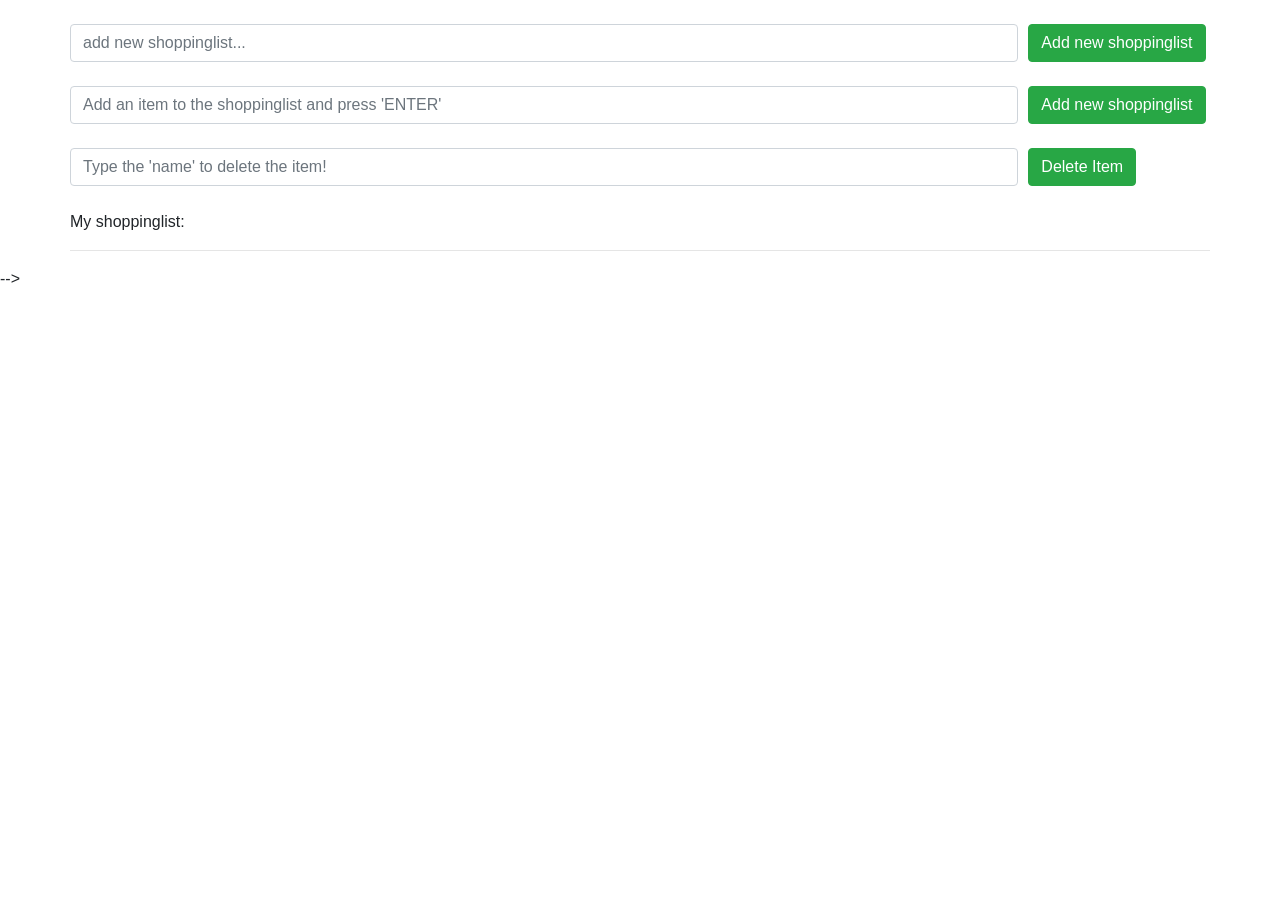
<file: index.html>
<!DOCTYPE html>
<html lang="en">
  <head>
    <meta charset="UTF-8" />
    <meta name="viewport" content="width=device-width, initial-scale=1.0" />
    <meta charset="UTF-8" />
    <meta name="viewport" content="width=device-width, initial-scale=1.0" />
    <link
      href="https://stackpath.bootstrapcdn.com/bootstrap/4.4.1/css/bootstrap.min.css"
      rel="stylesheet"
      integrity="sha384-Vkoo8x4CGsO3+Hhxv8T/Q5PaXtkKtu6ug5TOeNV6gBiFeWPGFN9MuhOf23Q9Ifjh"
      crossorigin="anonymous"
    />
    <link rel="stylesheet" href="style.css" />

    <link rel="manifest" href="manifest.webmanifest" />

    <title>Shoplist</title>
    <!-- <script
      src="https://cdn.onesignal.com/sdks/OneSignalSDK.js"
      async=""
    ></script>
    <script>
      var OneSignal = window.OneSignal || [];
      OneSignal.push(function() {
        OneSignal.init({
          appId: "dc80c2e7-b4d3-4065-8aeb-5562d9aedf91",
          notifyButton: {
            enable: true
          }
        });
      });
    </script> -->
    <script src="script.js" defer></script>
  </head>

  <body>
    <div class="container mt-4">
      <button class="add-button">Add to home screen</button>
      <div class="mt-4" id="showdiv">
        <div class="mt-4">
          <form>
            <div class="form-row">
              <div class="col-md-10">
                <input
                  type="text"
                  id="shoppinglistInput"
                  class="form-control"
                  placeholder="add new shoppinglist..."
                />
              </div>
              <div class="col-md-2">
                <button onclick="addShoplistItem()" class="btn btn-success">
                  Add new shoppinglist
                </button>
              </div>
              <div class="col">
                <button type="button" class="close" aria-label="Close"></button>
              </div>
            </div>
          </form>
        </div>
      </div>
    </div>
    <div class="container mt-4">
      <form>
        <div class="form-row">
          <div class="col-md-10">
            <input
              type="text"
              id="addListItem"
              class="form-control addItem"
              placeholder="Add an item to the shoppinglist and press 'ENTER' "
              onclick="addItem()"
            />
          </div>
          <div class="col-md-2">
            <button onclick="addItem()" class="btn btn-success">
              Add new shoppinglist
            </button>
          </div>
        </div>
      </form>
    </div>
    <div class="container mt-4">
      <form>
        <div class="form-row">
          <div class="col-md-10">
            <input
              type="text"
              id="delete"
              class="form-control addItem"
              placeholder="Type the 'name' to delete the item!  "
            />
          </div>
          <div class="col-md-2">
            <button onclick="deleteItem()" class="btn btn-success">
              Delete Item
            </button>
          </div>
        </div>
      </form>
    </div>
    <div class="container mt-4">
      My shoppinglist:
      <div id="shoplist-items"></div>

      <hr />
      <div id="todo-items"></div>
    </div>

    <script
      src="https://code.jquery.com/jquery-3.4.1.min.js"
      integrity="sha256-CSXorXvZcTkaix6Yvo6HppcZGetbYMGWSFlBw8HfCJo="
      crossorigin="anonymous"
    ></script>
    <script
      src="https://stackpath.bootstrapcdn.com/bootstrap/4.4.1/js/bootstrap.bundle.min.js"
      integrity="sha384-6khuMg9gaYr5AxOqhkVIODVIvm9ynTT5J4V1cfthmT+emCG6yVmEZsRHdxlotUnm"
      crossorigin="anonymous"
    ></script>
    <script src="shop-store.js"></script>

    <!-- <script src="js/progressive-ui-kitt/progressive-ui-kitt.js"></script>
    <script>
      ProgressiveKITT.setStylesheet("js/progressive-ui-kitt/themes/flat.css");
      ProgressiveKITT.render();
    </script> -->
    -->
  </body>
</html>
</file>
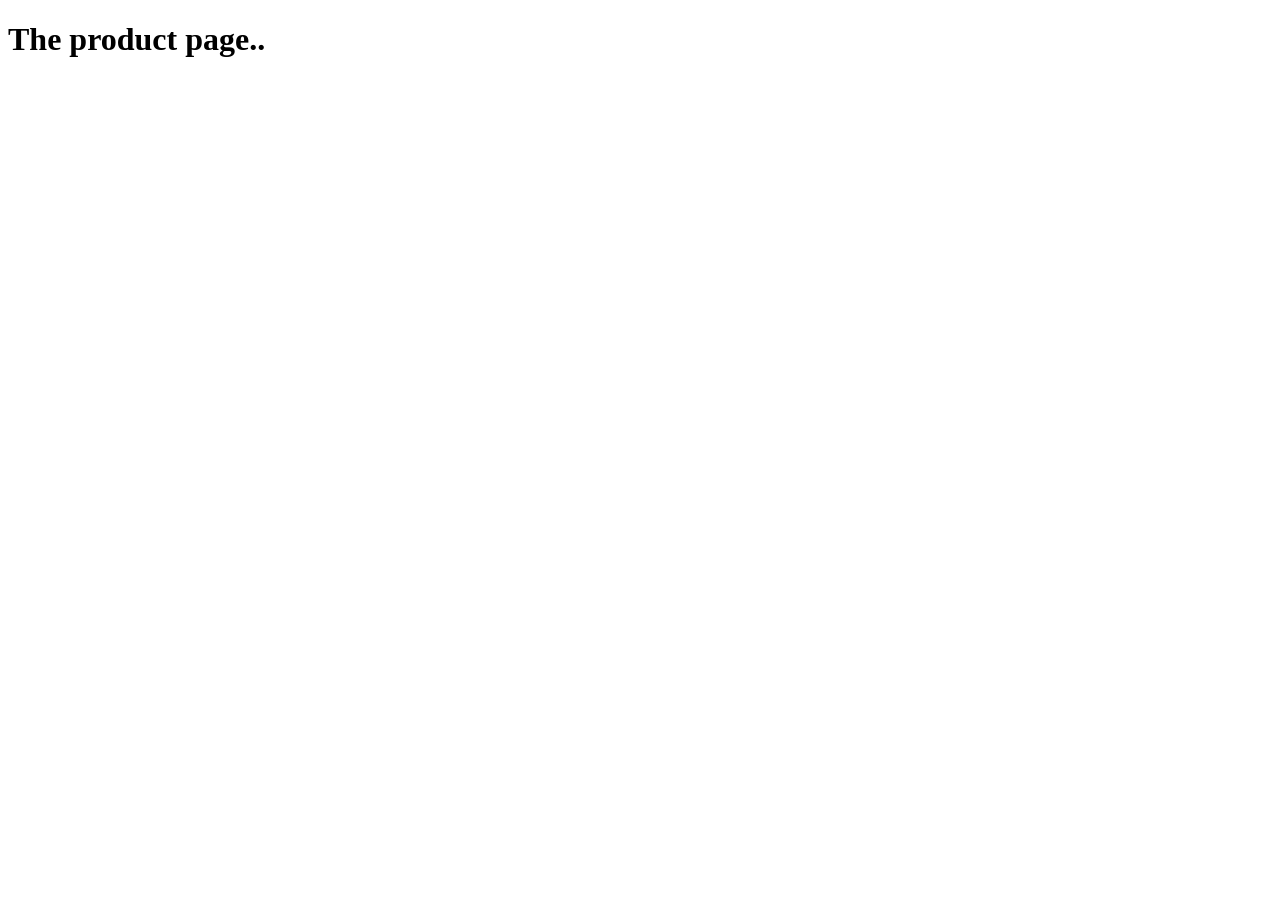
<file: pages/products.html>
<!DOCTYPE html>
<html lang="en">
  <head>
    <meta charset="UTF-8" />
    <meta name="viewport" content="width=device-width, initial-scale=1.0" />
    <title>Document</title>
  </head>

  <body>
    <h1>The product page..</h1>
  </body>
</html>
</file>
<file: style.css>
html {
  height: 100%;
}

body {
  height: inherit;
  margin: 0;
}

img {
  display: block;
  width: 100%;
}

/* Include the padding and border in an element's total width and height */

* {
  box-sizing: border-box;
}

/* Remove margins and padding from the list */

ul {
  margin: 0;
  padding: 0;
  list-style-type: none;
}

/* Style the list items */

ul li {
  cursor: pointer;
  position: relative;
  padding: 12px 8px 12px 40px;
  background: #eee;
  font-size: 18px;
  transition: 0.2s;
  /* make the list items unselectable */
  -webkit-user-select: none;
  -moz-user-select: none;
  -ms-user-select: none;
  user-select: none;
}

/* Set all odd list items to a different color (zebra-stripes) */

ul li:nth-child(odd) {
  background: #f9f9f9;
}

/* Darker background-color on hover */

ul li:hover {
  background: #ddd;
}

/* When clicked on, add a background color and strike out text */

ul li.checked {
  background: #888;
  color: #fff;
  text-decoration: line-through;
}

/* Add a "checked" mark when clicked on */

ul li.checked::before {
  content: "";
  position: absolute;
  border-color: #fff;
  border-style: solid;
  border-width: 0 2px 2px 0;
  top: 15px;
  left: 16px;
  transform: rotate(45deg);
  height: 15px;
  width: 7px;
}

/* Style the close button */

.close {
  position: absolute;
  right: 0;
  top: 0;
  padding: 13px 16px 13px 16px;
}

.close:hover {
  background-color: #f44336;
  color: white;
}

/* Style the header */

.header {
  background-color: #30790f;
  padding: 30px 40px;
  color: white;
  text-align: center;
}

/* Clear floats after the header */

.header:after {
  content: "";
  display: table;
  clear: both;
}

/* Style the input */

input {
  margin: 0;
  border: none;
  border-radius: 5px 0 0 5px;
  width: 75%;
  padding: 10px;
  float: left;
  font-size: 16px;
}

/* Style the "Add" button */

.addBtn {
  padding: 10px;
  width: 25%;
  background: #d9d9d9;
  color: #555;
  float: left;
  text-align: center;
  font-size: 16px;
  cursor: pointer;
  transition: 0.3s;
  border-radius: 0 5px 5px 0;
}

.addBtn:hover {
  background-color: #bbb;
}

/* Add To Home Screen Prompt Button */

.add-button {
  margin: 1em auto 1em auto;
}

.container {
  padding-right: 0;
  padding-left: 0;
}

@media (orientation: landscape) {
  img {
    height: 100%;
    object-fit: cover;
  }
}
</file>
